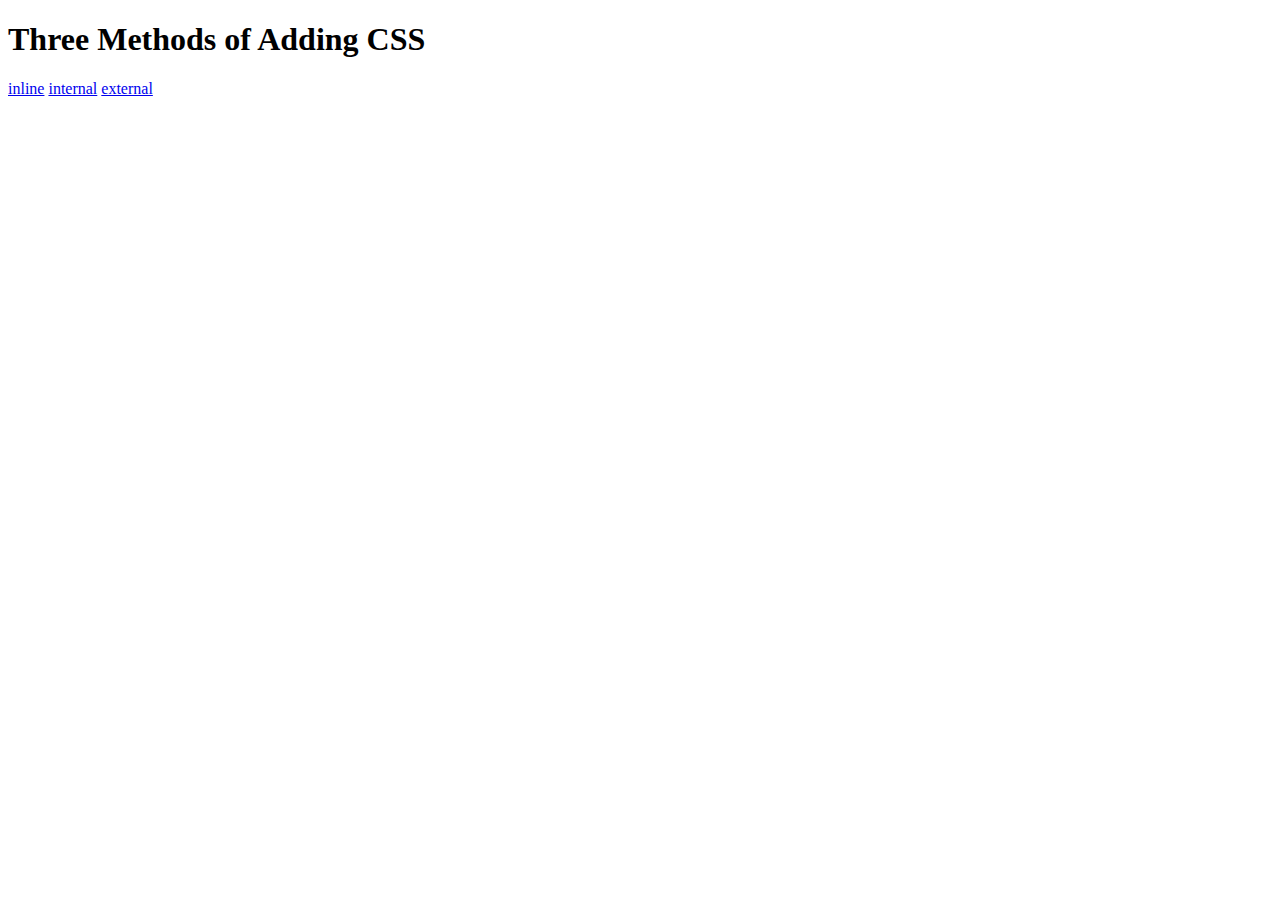
<file: 5.1. Adding CSS/index.html>
<!DOCTYPE html>
<html lang="en">

<head>
  <meta charset="UTF-8">
  <title>Adding CSS</title>
</head>

<body>
  <h1>Three Methods of Adding CSS</h1>
  <!-- Create 3 Links to The 3 Webpages: inline, internal and external -->
  <a href="./inline.html">inline</a>
  <a href="./internal.html">internal</a>
  <a href="./external.html">external</a>
</body>

</html>
</file>
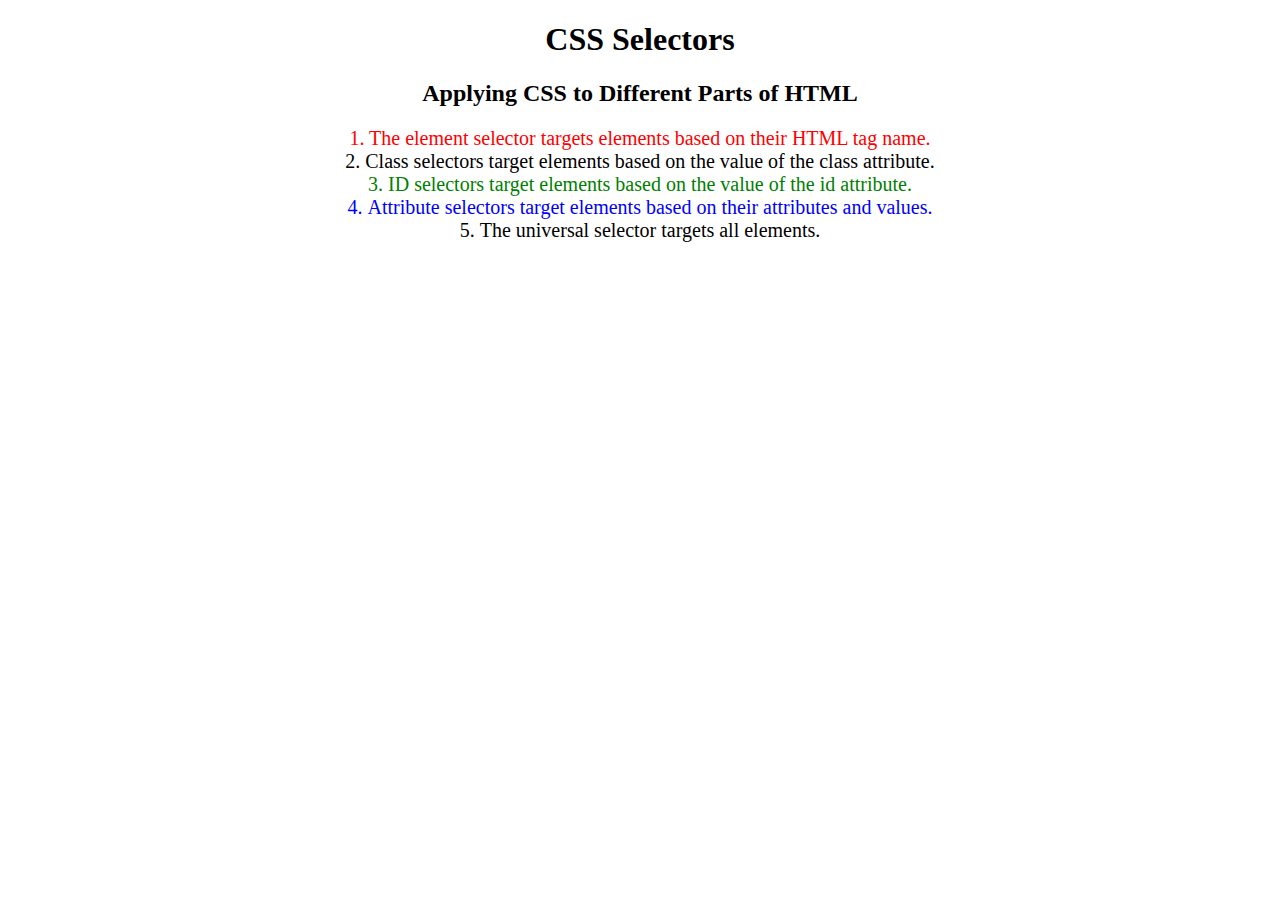
<file: 5.3 CSS Selectors/index.html>
<!DOCTYPE html>
<html lang="en">

<head>
  <meta charset="UTF-8">
  <title>CSS Selectors</title>
  <link rel="stylesheet" href="./style.css" />
</head>

<body>
  <h1>CSS Selectors</h1>
  <h2>Applying CSS to Different Parts of HTML</h2>
  <!-- TODO 1: Set the CSS for all paragraph tags to "color: red" -->
  <p class="note">1. The element selector targets elements based on their HTML tag name.</p>

  <ol>
    <!-- TODO 2: Set the CSS for all elements with a class of "note" to "font-size: 20px" -->
    <li class="note" value="2">Class selectors target elements based on the value of the class attribute.</li>

    <!-- TODO 3: Set the CSS for the element with an id of "id-selector-demo" to "color: green" -->
    <li class="note" id="id-selector-demo" value="3">ID selectors target elements based on the value of the id
      attribute.</li>

    <!-- TODO 4: Set the CSS for the li elements that have the "value" attribute set to "4" to have "color: blue" -->
    <li class="note" value="4">Attribute selectors target elements based on their attributes and values.</li>

    <!-- TODO 5: Set all elements to have "text-align: center" -->
    <li class="note" value="5">The universal selector targets all elements.</li>
  </ol>
</body>

</html>
</file>
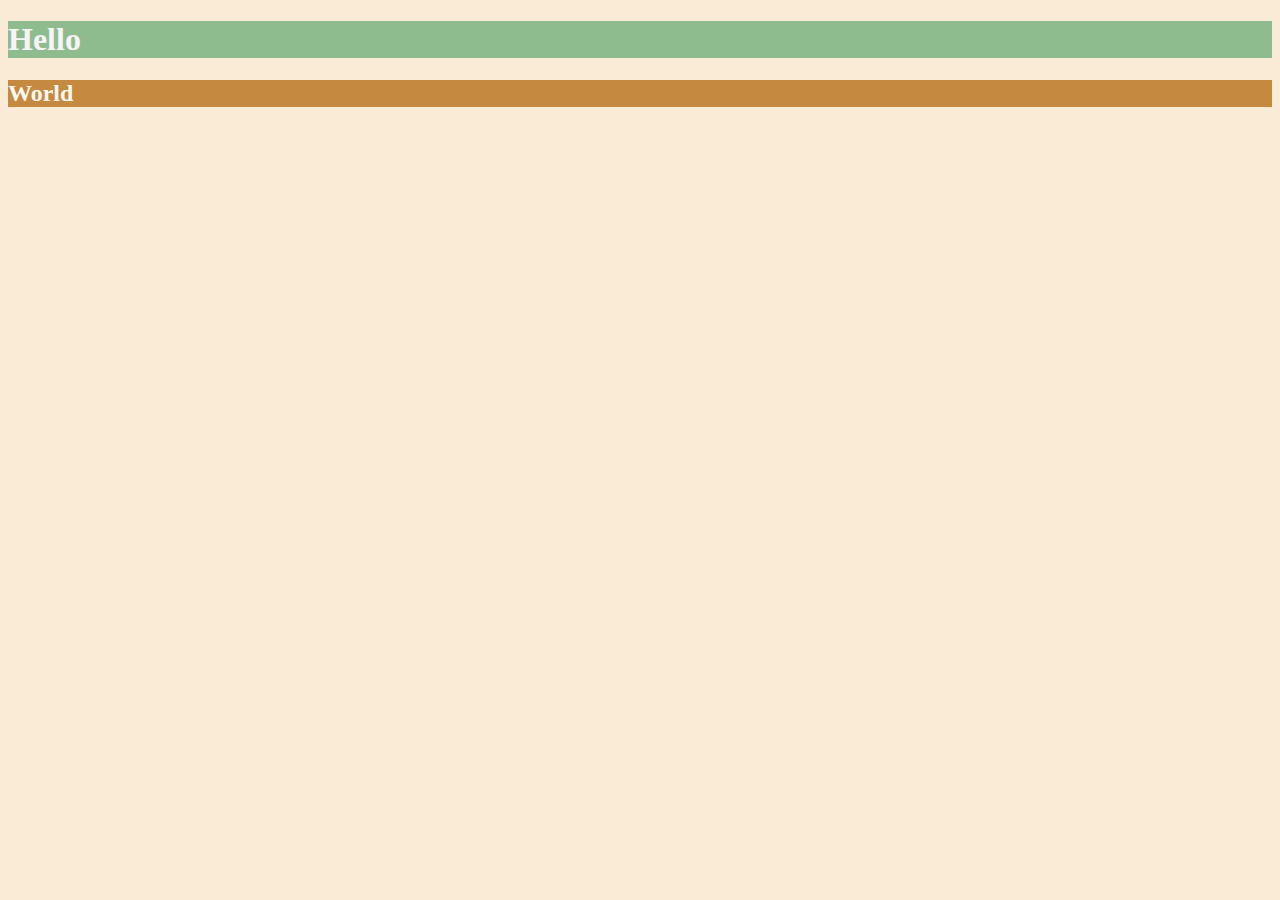
<file: 6.0 CSS Colors/index.html>
<!DOCTYPE html>
<html lang="en">

<head>
  <meta charset="UTF-8">
  <title>Colors</title>
  <style>
  /* Write your CSS code here. */
    /* 1. Make the background of the webpage "antiquewhite"
    2. Make the h1 "whitesmoke"
    3. Make the background of the h1 "darkseagreen"
    4. Make the h2 #FAF8F1
    5. Make the background of the h2 "#C58940" */
    body {
      background-color: antiquewhite;
    }
    h1 {
      color: whitesmoke;
      background-color: darkseagreen;
    }
    h2 {
      color: #FAF8F1;
      background-color: #C58940;
    }
  </style>
</head>

<body>
  <h1>Hello</h1>
  <h2>World</h2>
</body>

</html>
</file>
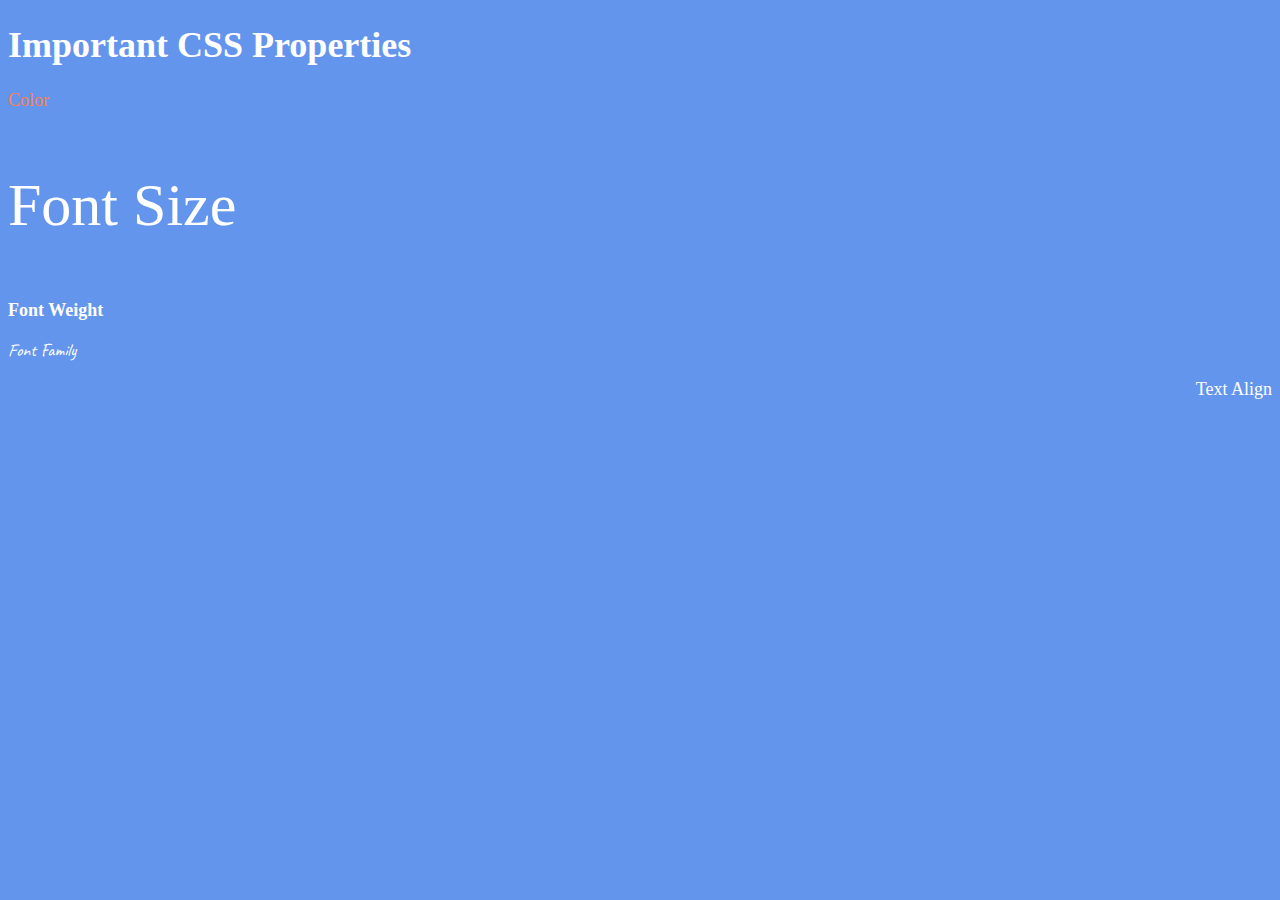
<file: 6.1 Font Properties/index.html>
<!DOCTYPE html>
<html lang="en">

<head>
  <meta charset="UTF-8">
  <title>CSS Properties</title>
  <link rel="preconnect" href="https://fonts.googleapis.com">
  <link rel="preconnect" href="https://fonts.gstatic.com" crossorigin>
  <link href="https://fonts.googleapis.com/css2?family=Caveat:wght@400..700&display=swap" rel="stylesheet">
  <style>
    body {
      background-color: cornflowerblue;
      color: white;
      font-size: 18px;
    }

    /* Don't change the CSS above, add Your CSS below */
    #color {
      color: coral;
    }
    #font_size {
      font-size: 2rem;
    }
    #font_weight {
      font-weight: 900;
    }
    #font_family {
      font-family: 'Caveat', cursive;
    }
    #text_align {
      text-align: right;
    }
    html {
      font-size: 30px;
    }
  </style>
</head>

<body>
  <h1>Important CSS Properties</h1>
  <p id="color">Color</p>
  <p id="font_size">Font Size</p>
  <p id="font_weight">Font Weight</p>
  <p id="font_family">Font Family</p>
  <p id="text_align">Text Align</p>

  <!-- TODOs
  1. Change the color of <p>Color</p> to "coral" color.
  2. Change the font size of <p>Font Size</p> to 2X the size of the root font size.
  3. Change the font weight of <p>Font Weight</p> to 900.
  4. Change the font family of <p>Font Family</p> to the Google font Caveat with regular (400) font weight.
  Link: https://fonts.google.com/specimen/Caveat
  5. Change the <p>Text Align</p> to right align.
  6. Change the the root (html element) font size to 30px -->
</body>

</html>
</file>
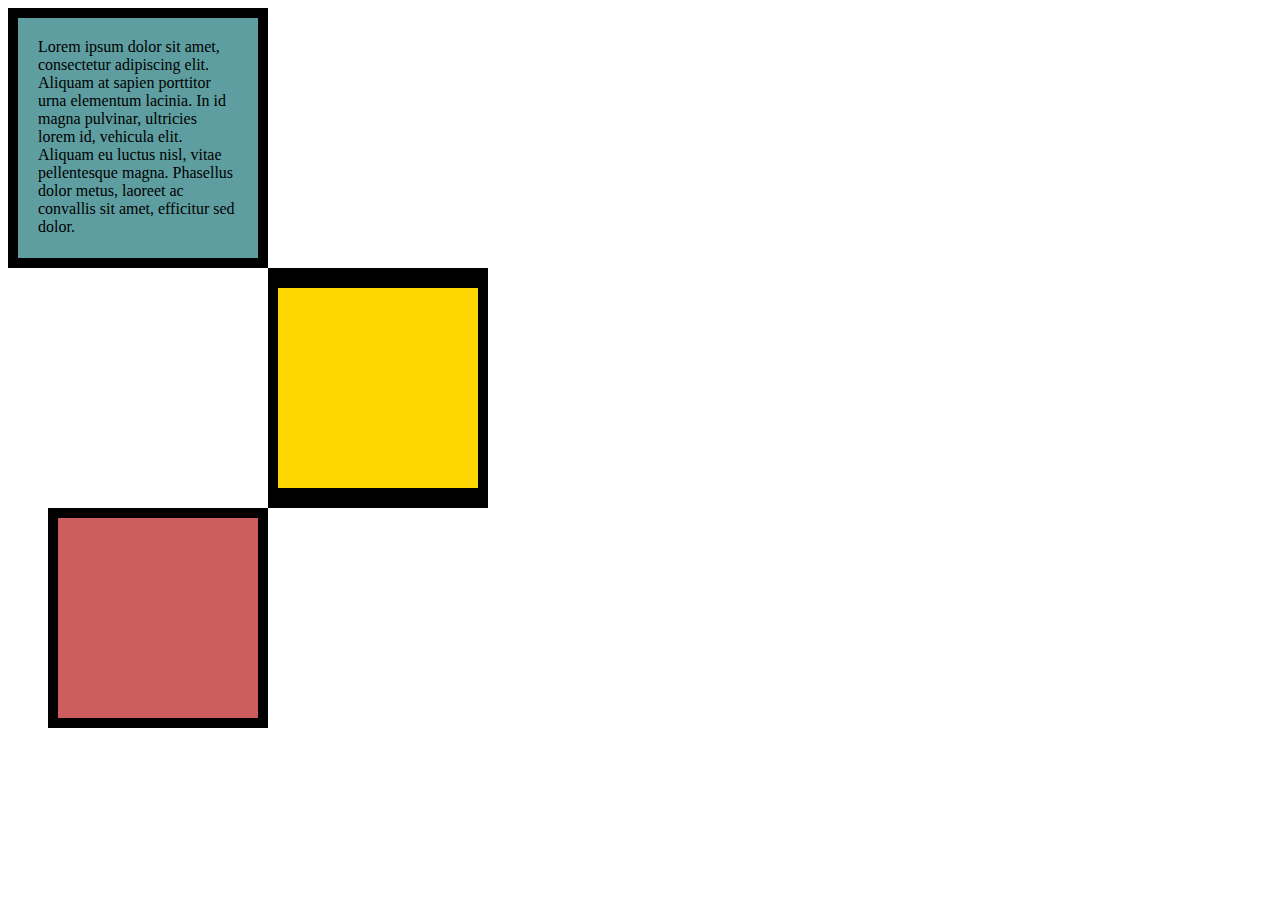
<file: 6.3 CSS Box Model/index.html>
<!DOCTYPE html>
<html lang="en">

<head>
  <meta charset="UTF-8">
  <title>CSS Box Model</title>
  <style>
    /* Write your CSS code here */
    div {
      width: 200px;
      height: 200px;
    }
    p {
      margin: 0px;
    }
    #num1 {
      background-color: cadetblue;
      padding: 20px;
      border: 10px, solid, black;
    }
    #num2 {
      background-color: gold;
      border: black, solid;
      border-width: 20px 10px;
      margin-left: 260px;
    }
    #num3 {
      background-color: indianred;
      border: 10px, solid, black;
      margin-left: 40px;
    }
  </style>
</head>

<body>
  <div id="num1">
    <p>Lorem ipsum dolor sit amet, consectetur adipiscing elit. Aliquam at sapien porttitor urna elementum lacinia. In
      id magna pulvinar, ultricies lorem id, vehicula elit. Aliquam eu luctus nisl, vitae pellentesque magna. Phasellus
      dolor metus, laoreet ac convallis sit amet, efficitur sed dolor.</p>
  </div>
  <div id="num2"></div>
  <div id="num3"></div>

  <!-- TODOs:
1. Create 3 Boxes using the div element.
2. Set their sizes to 200px heigh by 200px wide.
3. Set different background colors for each of the boxes (I used cadetblue, gold and indianred).
4. Add a paragraph <p> element into the first div and add the following words:
    Lorem ipsum dolor sit amet, consectetur adipiscing elit. Aliquam at sapien porttitor urna elementum lacinia. In
    id magna pulvinar, ultricies lorem id, vehicula elit. Aliquam eu luctus nisl, vitae pellentesque magna. Phasellus
    dolor metus, laoreet ac convallis sit amet, efficitur sed dolor.
5. Set the 1st div to have 20px padding all around with a black 10px border.
6. Fix the style of the <p> element to remove all margins.
Hint: Use the CSS inspector in Chrome.
7. Set the 2nd div to have a 20px border on top and bottom and 10px border left and right. (See goal image)
8. Set the 3rd div to have a 10px border 
9. Set the margins for the divs so that each box corner touches the other. (See the goal image)
-->

</body>

</html>
</file>
<file: 5.3 CSS Selectors/style.css>
ol {
  margin-left: -40px;
  margin-top: -20px;
  list-style-position: inside;
}

/* Write your CSS below, don't change the rules above. */
p{
  color: red;
}
.note{
  font-size: 20px;
}
#id-selector-demo{
  color: green;
}
li[value="4"]{
  color: blue;
}
*{
  text-align: center;
}
</file>
